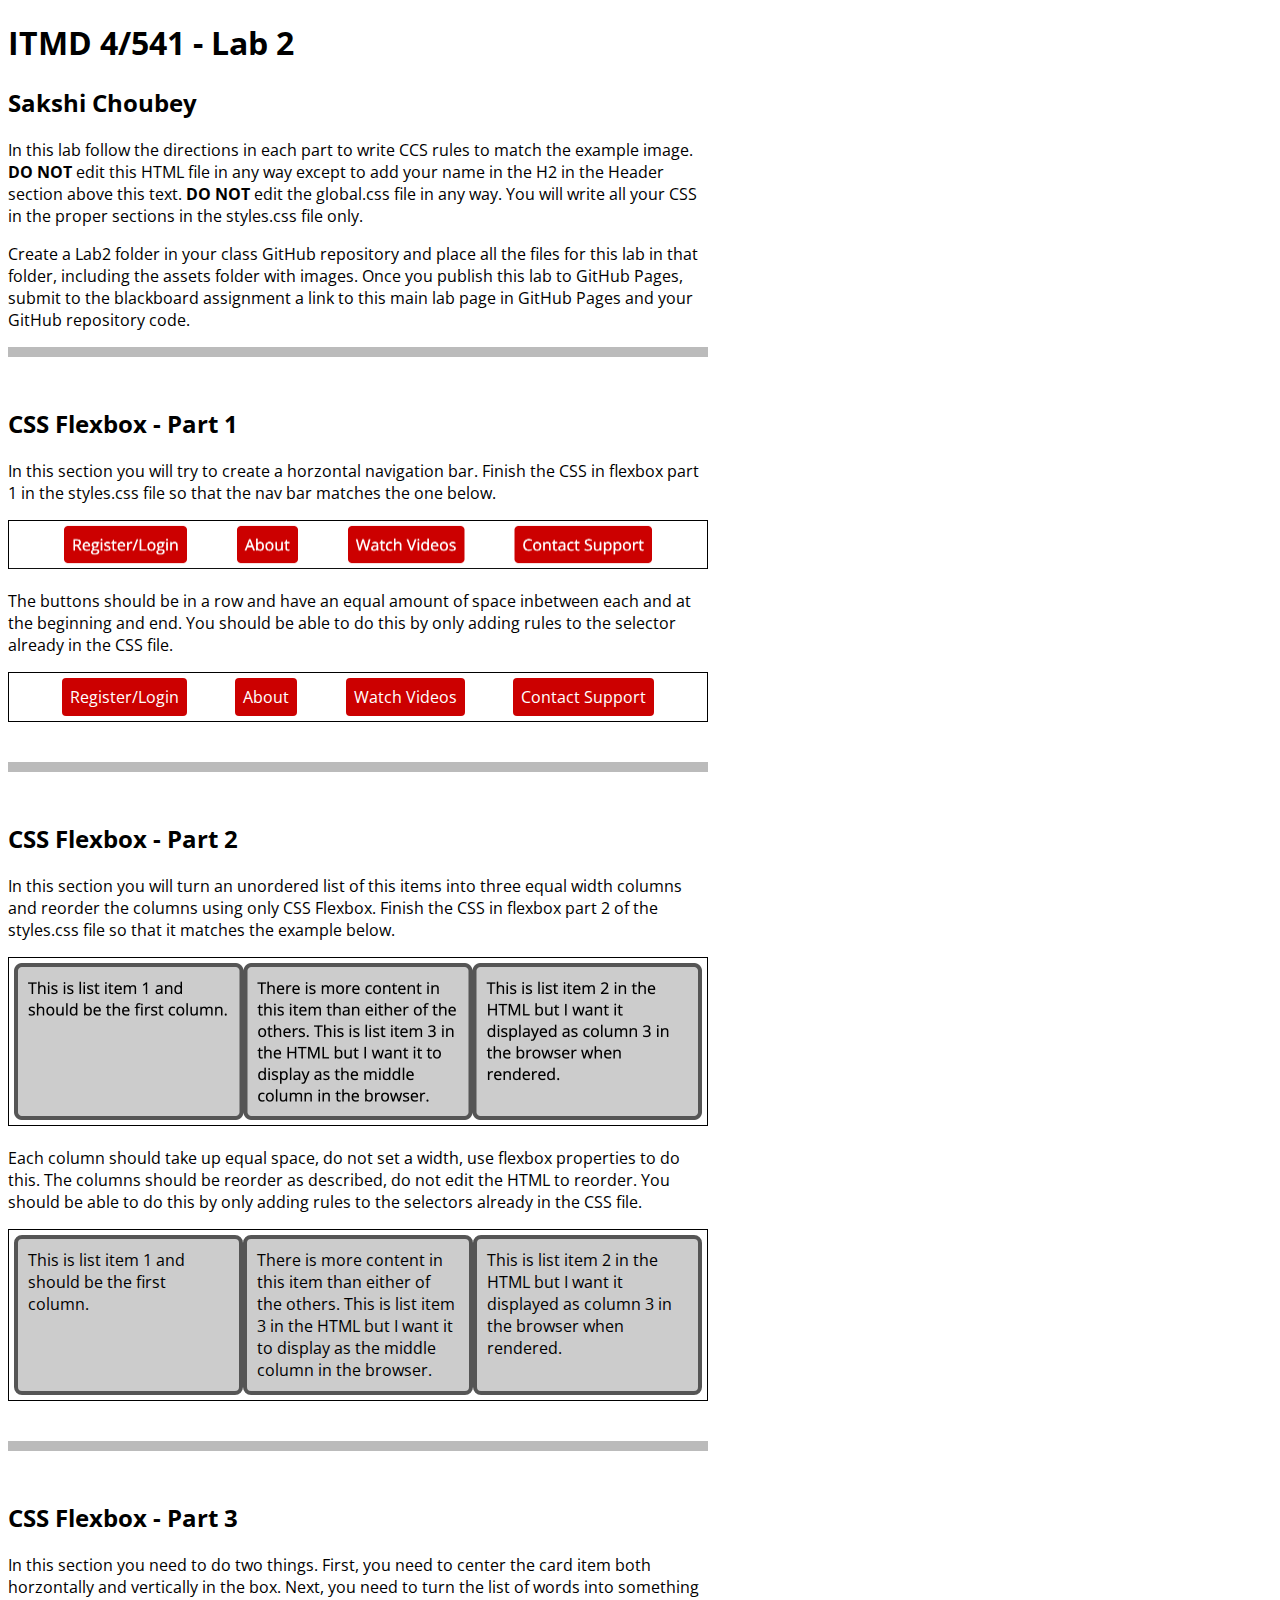
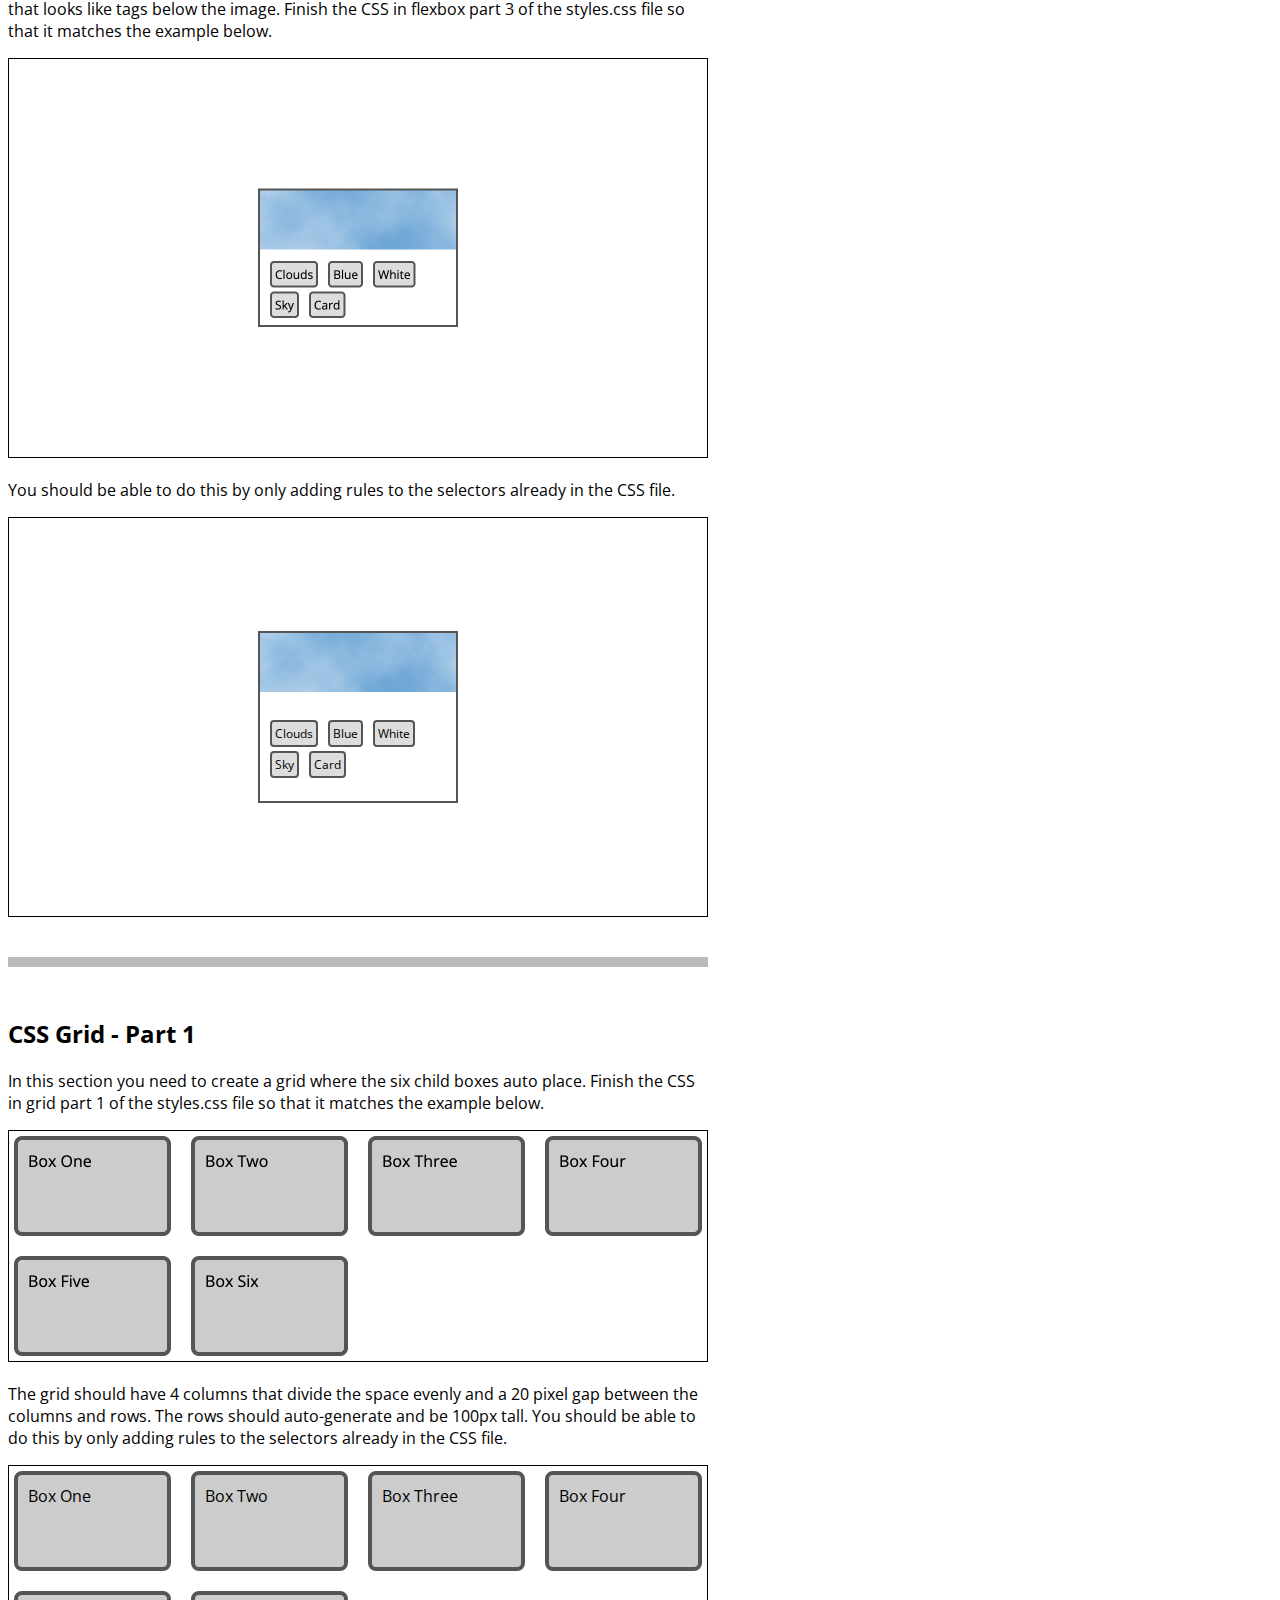
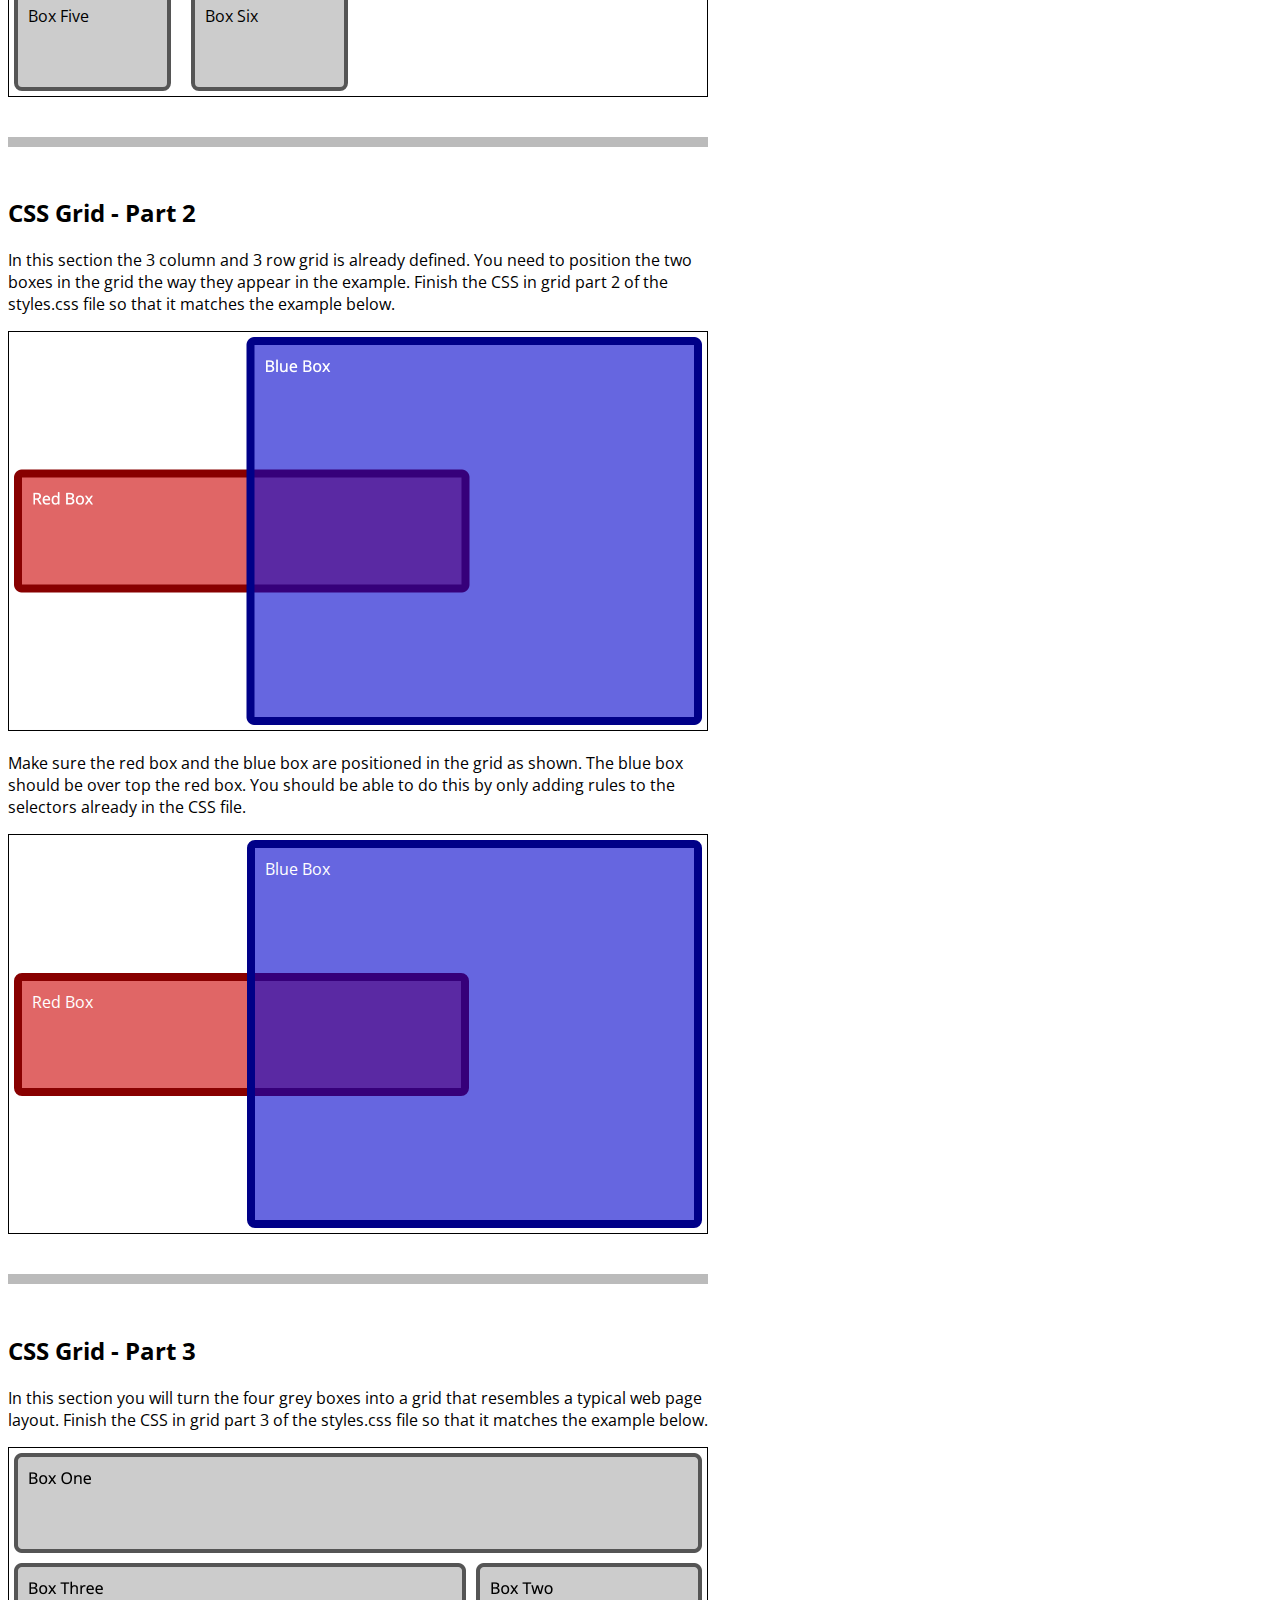
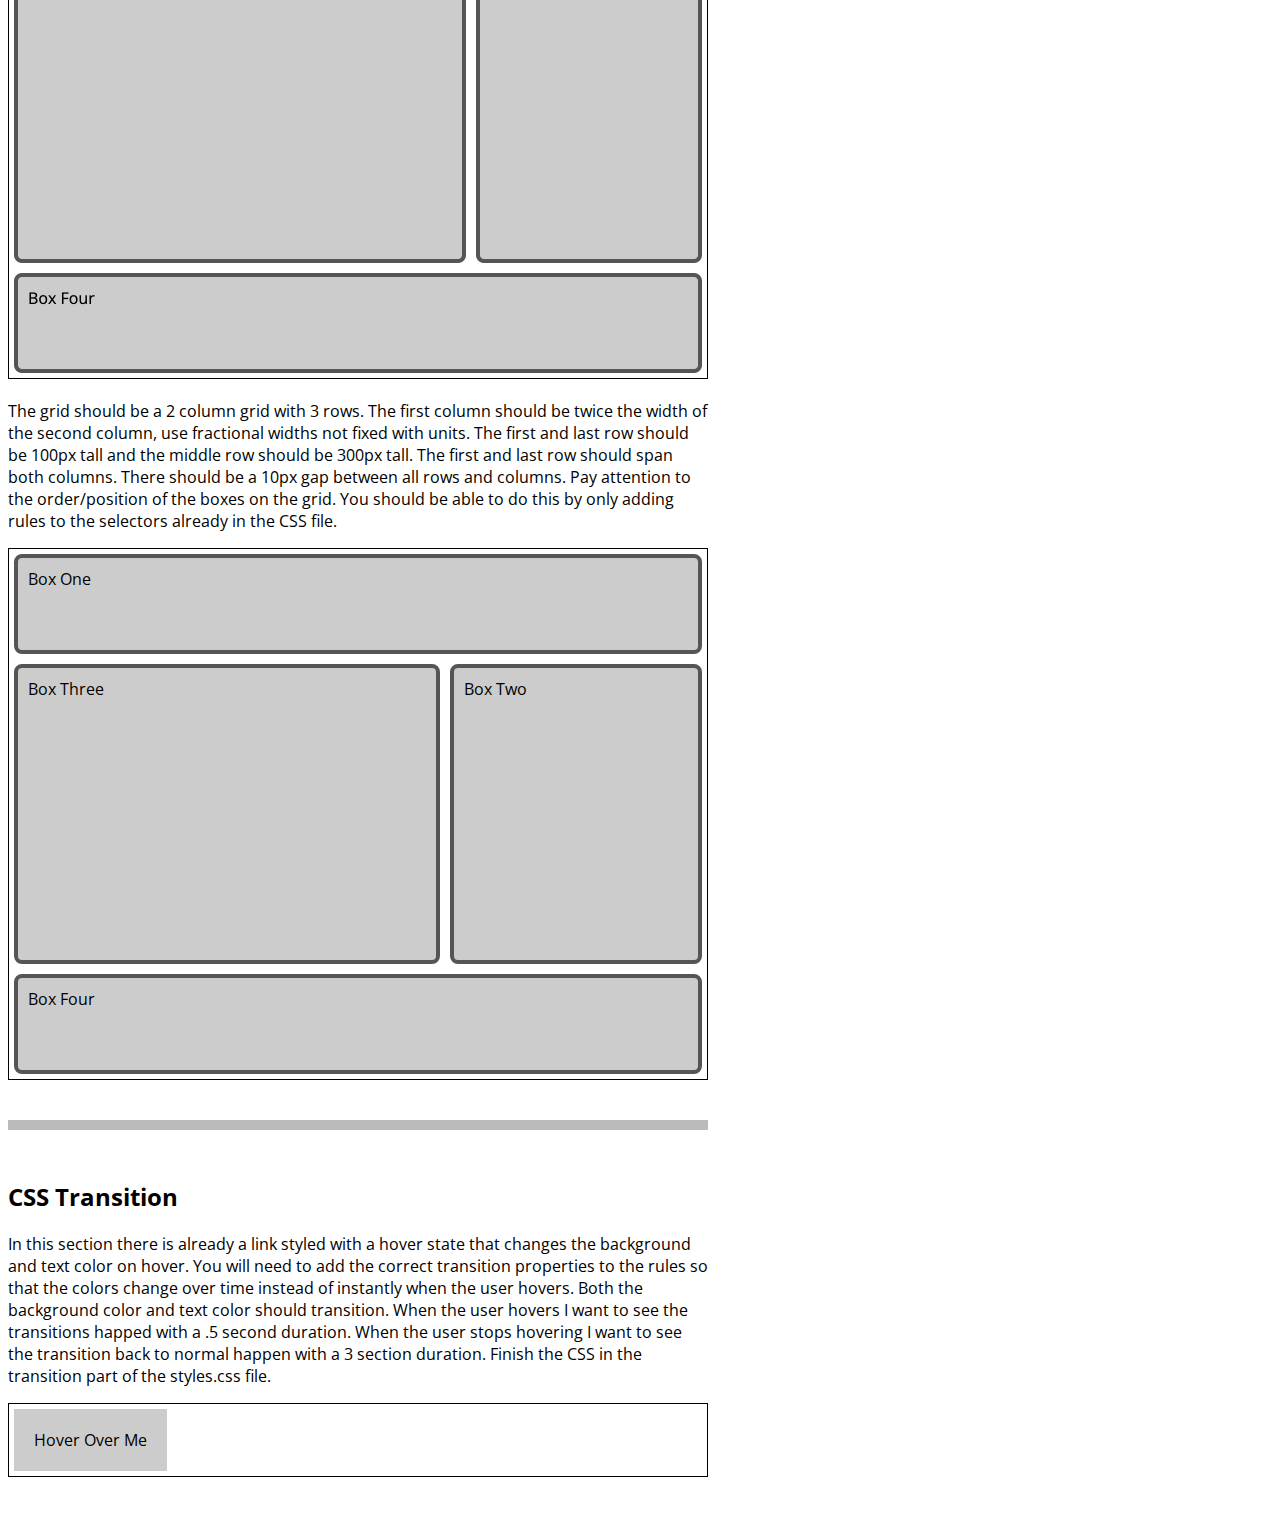
<file: Lab2/index.html>
<!DOCTYPE html>
<html lang="en">
<head>
  <meta charset="UTF-8">
  <meta http-equiv="X-UA-Compatible" content="IE=edge">
  <meta name="viewport" content="width=device-width, initial-scale=1.0">
  <title>ITMD 4/541 - Lab 2</title>
  <link rel="preconnect" href="https://fonts.googleapis.com">
  <link rel="preconnect" href="https://fonts.gstatic.com" crossorigin>
  <link href="https://fonts.googleapis.com/css2?family=Open+Sans:ital,wght@0,400;0,700;1,400&display=swap" rel="stylesheet">
  <link href="assets/global.css" rel="stylesheet">
  <link href="styles.css" rel="stylesheet">
</head>
<body>
  <header class="w700">
    <h1>ITMD 4/541 - Lab 2</h1>
    <h2>Sakshi Choubey</h2>
    <p>In this lab follow the directions in each part to write CCS rules to match the example image. <strong>DO NOT</strong> edit this HTML file in any way except to add your name in the H2 in the Header section above this text. <strong>DO NOT</strong> edit the global.css file in any way. You will write all your CSS in the proper sections in the styles.css file only.</p>
    <p>Create a Lab2 folder in your class GitHub repository and place all the files for this lab in that folder, including the assets folder with images. Once you publish this lab to GitHub Pages, submit to the blackboard assignment a link to this main lab page in GitHub Pages and your GitHub repository code.</p>
  </header>
  <section id="flex-section1" class="w700">
    <h2>CSS Flexbox - Part 1</h2>
    <p>In this section you will try to create a horzontal navigation bar. Finish the CSS in flexbox part 1 in the styles.css file so that the nav bar matches the one below.</p>
    <img src="assets/flex-p1.png" alt="flexbox part 1 example" width="700">
    <p>The buttons should be in a row and have an equal amount of space inbetween each and at the beginning and end. You should be able to do this by only adding rules to the selector already in the CSS file.</p>
    <div class="box">
      <nav>
        <ul>
          <li><a class="btn" href="#/register">Register/Login</a></li>
          <li><a class="btn" href="#/about">About</a></li>
          <li><a class="btn" href="#/videos">Watch Videos</a></li>
          <li><a class="btn" href="#/support">Contact Support</a></li>
        </ul>
      </nav>
    </div>
  </section>
  <section id="flex-section2" class="w700">
    <h2>CSS Flexbox - Part 2</h2>
    <p>In this section you will turn an unordered list of this items into three equal width columns and reorder the columns using only CSS Flexbox. Finish the CSS in flexbox part 2 of the styles.css file so that it matches the example below.</p>
    <img src="assets/flex-p2.png" alt="flexbox part 2 example" width="700">
    <p>Each column should take up equal space, do not set a width, use flexbox properties to do this. The columns should be reorder as described, do not edit the HTML to reorder. You should be able to do this by only adding rules to the selectors already in the CSS file.</p>
    <div class="box">
      <nav>
        <ul>
          <li class="greybox item1">This is list item 1 and should be the first column.</li>
          <li class="greybox item2">This is list item 2 in the HTML but I want it displayed as column 3 in the browser when rendered.</li>
          <li class="greybox item3">There is more content in this item than either of the others. This is list item 3 in the HTML but I want it to display as the middle column in the browser.</li>
        </ul>
      </nav>
    </div>
  </section>
  <section id="flex-section3" class="w700">
    <h2>CSS Flexbox - Part 3</h2>
    <p>In this section you need to do two things. First, you need to center the card item both horzontally and vertically in the box. Next, you need to turn the list of words into something that looks like tags below the image. Finish the CSS in flexbox part 3 of the styles.css file so that it matches the example below.</p>
    <img src="assets/flex-p3.png" alt="flexbox part 3 example" width="700">
    <p>You should be able to do this by only adding rules to the selectors already in the CSS file.</p>
    <div class="box h400">
      <div class="card">
        <img src="assets/clouds.jpg" alt="clouds" width="200">
        <div class="tags">
          <ul>
            <li>Clouds</li>
            <li>Blue</li>
            <li>White</li>
            <li>Sky</li>
            <li>Card</li>
          </ul>
        </div>
      </div>
    </div>
  </section>
  <section id="grid-section1" class="w700">
    <h2>CSS Grid - Part 1</h2>
    <p>In this section you need to create a grid where the six child boxes auto place. Finish the CSS in grid part 1 of the styles.css file so that it matches the example below.</p>
    <img src="assets/grid-p1.png" alt="grid part 1 example" width="700">
    <p>The grid should have 4 columns that divide the space evenly and a 20 pixel gap between the columns and rows. The rows should auto-generate and be 100px tall. You should be able to do this by only adding rules to the selectors already in the CSS file.</p>
    <div class="box">
      <div class="grid">
        <div class="greybox">Box One</div>
        <div class="greybox">Box Two</div>
        <div class="greybox">Box Three</div>
        <div class="greybox">Box Four</div>
        <div class="greybox">Box Five</div>
        <div class="greybox">Box Six</div>
      </div>
    </div>
    </div>
  </section>
  <section id="grid-section2" class="w700">
    <h2>CSS Grid - Part 2</h2>
    <p>In this section the 3 column and 3 row grid is already defined. You need to position the two boxes in the grid the way they appear in the example. Finish the CSS in grid part 2 of the styles.css file so that it matches the example below.</p>
    <img src="assets/grid-p2.png" alt="grid part 2 example" width="700">
    <p>Make sure the red box and the blue box are positioned in the grid as shown. The blue box should be over top the red box. You should be able to do this by only adding rules to the selectors already in the CSS file.</p>
    <div class="box h400">
      <div class="grid">
        <div class="gridboxblue">Blue Box</div>
        <div class="gridboxred">Red Box</div>
      </div>
    </div>
    </div>
  </section>
  <section id="grid-section3" class="w700">
    <h2>CSS Grid - Part 3</h2>
    <p>In this section you will turn the four grey boxes into a grid that resembles a typical web page layout. Finish the CSS in grid part 3 of the styles.css file so that it matches the example below.</p>
    <img src="assets/grid-p3.png" alt="grid part 3 example" width="700">
    <p>The grid should be a 2 column grid with 3 rows. The first column should be twice the width of the second column, use fractional widths not fixed with units. The first and last row should be 100px tall and the middle row should be 300px tall. The first and last row should span both columns. There should be a 10px gap between all rows and columns. Pay attention to the order/position of the boxes on the grid. You should be able to do this by only adding rules to the selectors already in the CSS file.</p>
    <div class="box">
      <div class="grid">
        <div class="greybox box1">Box One</div>
        <div class="greybox box2">Box Two</div>
        <div class="greybox box3">Box Three</div>
        <div class="greybox box4">Box Four</div>
      </div>
    </div>
    </div>
  </section>
  <section id="transition-section" class="w700">
    <h2>CSS Transition</h2>
    <p>In this section there is already a link styled with a hover state that changes the background and text color on hover. You will need to add the correct transition properties to the rules so that the colors change over time instead of instantly when the user hovers. Both the background color and text color should transition. When the user hovers I want to see the transitions happed with a .5 second duration. When the user stops hovering I want to see the transition back to normal happen with a 3 section duration. Finish the CSS in the transition part of the styles.css file.</p>
    <div class="box">
      <a href="#">Hover Over Me</a>
    </div>
    </div>
  </section>
</body>
</html>
</file>
<file: Lab2/assets/global.css>
/* Global CSS - Do Not Edit */

* {
  box-sizing: border-box;
  font-family: 'Open Sans', sans-serif;
}

section {
  padding: 30px 0 40px;
  border-top: 10px solid #bbb;
}

.btn {
  background-color: #cc0000;
  padding: 8px;
  color: #fff;
  display: inline-block;
  text-decoration: none;
  border-radius: 4px;
  font-size: 1rem;
}

.box {
  border: 1px solid #000;
  padding: 5px;
}

img {
  max-width: 100%;
}

.w700 {
  width: 700px;
}

.h500 {
  height: 500px;
}

.h400 {
  height: 400px;
}

.greybox {
  background-color: #ccc;
  color: #000;
  padding: 10px;
  border: 4px solid #555;
  border-radius: 8px;
}

.gridboxblue {
  background-color:rgba(0,0,204,.6);
  color: #fff;
  padding: 10px;
  border: 8px solid #000088;
  border-radius: 8px;
}

.gridboxred {
  background-color: rgba(204,0,0,.6);
  color: #fff;
  padding: 10px;
  border: 8px solid #880000;
  border-radius: 8px;
}

.card {
  width: 200px;
  border: 2px solid #555;
}

.tags {
  padding: 5px;
}

.tags li {
  background-color: #ddd;
  color: #000;
  padding: 3px;
  border: 2px solid #555;
  border-radius: 4px;
  font-size: .75rem;
  margin: 2px 5px;
}

#grid-section2 .grid {
	display: grid;
	grid-template-columns: 1fr 1fr 1fr;
	grid-template-rows: 1fr 1fr 1fr;
	grid-gap: 10px;
  height: 100%;
}
</file>
<file: Lab2/styles.css>
/* Flexbox Part 1 */


#flex-section1 ul {
    display: flex;
    flex-direction: row;
    justify-content: space-evenly;
    list-style: none;
    margin: 0;
    padding: 0;
    
}

/* end Flexbox Part 1 */


/* Flexbox Part 2 */

#flex-section2 ul {

    display: flex;
    list-style: none;
    margin: 0;
    padding: 0;
    flex-grow: 1;

}

#flex-section2 li { 
    flex: 1;
}

#flex-section2 .item1 {

    order: 1;

}

#flex-section2 .item2 {

    order: 3;
    flex-shrink: 1;
}

#flex-section2 .item3 {

    order: 2;
}

/* end Flexbox Part 2 */


/* Flexbox Part 3 */

#flex-section3 .box {
    display: flex;
    align-content: space-around;
    justify-content: center;
    align-items: center;
   
}

#flex-section3 .tags ul {
    display: flex;
    list-style: none;
    flex-wrap: wrap;
    padding: 0;

}

/* end Flexbox Part 3 */


/* Grid Part 1 */

#grid-section1 .grid {
    display: grid;
    gap: 20px;
    grid-auto-rows: 100px;
    /*grid-template-columns: repeat(4, 25%);*/
    grid-template-columns: repeat(4,1fr);
    
}

/* end Grid Part 1 */


/* Grid Part 2 */

#grid-section2 .gridboxblue {
    background-color: rgba(0,0,204,.6);
    color: #fff;
    padding: 10px;
    border: 8px solid #000088;
    grid-row-start: 1;
    border-radius: 1;
    grid-column-start: 2;
    grid-column-end: 4;
    grid-row-end: 4;
    z-index: 1;
}

#grid-section2 .gridboxred {
    background-color: rgba(204,0,0,.6);
    color: #fff;
    padding: 10px;
    border: 8px solid #880000;
    border-radius: 8px;
    grid-row-start: 2;
    /* grid-row-end: 2; */
    grid-column-start: 1;
    grid-column-end: 3;
    /* opacity: 0.5;*/
}

/* end Grid Part 2 */


/* Grid Part 3 */

#grid-section3 .grid {
    display: grid;
    grid-template-columns: 2/3 1/3;
    grid-template-rows: 100px 300px 100px;
    gap: 10px;


}

#grid-section3 .box1 {
    grid-row-start: 1;
    grid-row-end: 2; 
    grid-column-start: 1;
    grid-column-end: 4;
}

#grid-section3 .box2 {

}

#grid-section3 .box3 {
    grid-row-start: 2;
    grid-row-end: 3; 
    grid-column-start: 1;
    grid-column-end: 3;
}

#grid-section3 .box4 {
    grid-row-start: 3;
    grid-row-end: 4; 
    grid-column-start: 1;
    grid-column-end: 4;
}

/* end Grid Part 3 */


/* Transition Part */

#transition-section .box a {
    display: inline-block;
    background-color: #ccc;
    color: #000;
    padding: 20px;
    text-decoration: none;
    transition: background-color 3s ease-out;


}

#transition-section .box a:hover {
    background-color: #cc0000;
    color: #fff;
    transition-delay: .5s;


}

/* end Transition Part */
</file>
